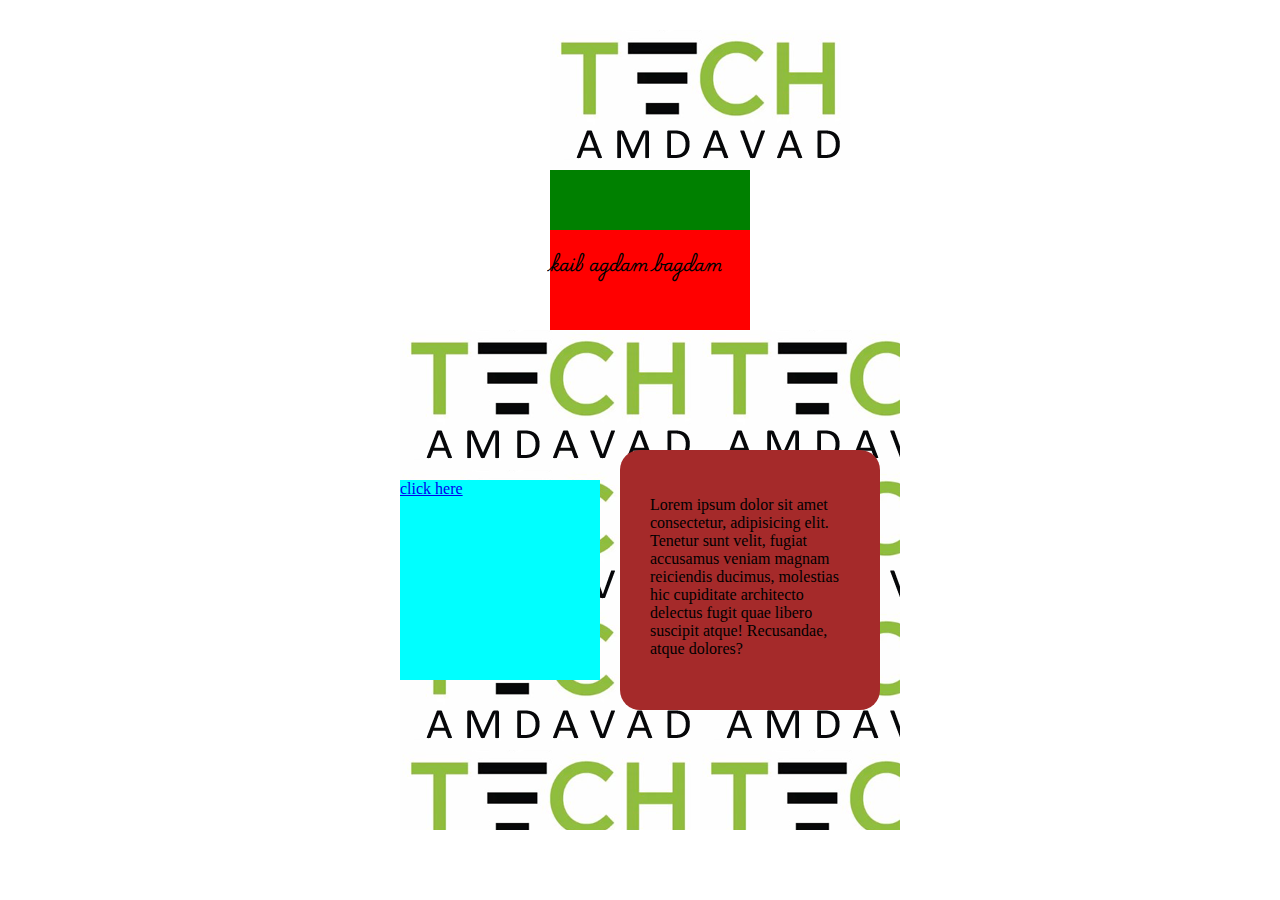
<file: index.html>
<!DOCTYPE html>
<html lang="en">

<head>
    <meta charset="UTF-8">
    <meta name="viewport" content="width=device-width, initial-scale=1.0">
    <title>Document</title>
    <link rel="stylesheet" href="style.css">
    <link rel="preconnect" href="https://fonts.googleapis.com">
<link rel="preconnect" href="https://fonts.gstatic.com" crossorigin>
<link href="https://fonts.googleapis.com/css2?family=Playwrite+CU:wght@100..400&display=swap" rel="stylesheet">
</head>

<body>
    <div class="mainclass">
        <header class="secondclass">
            <img src="techamdavad-logo.png" alt="">


        </header>
        <div class="thirdclass">
            <p>
                kaib agdam bagdam
            </p>
        </div>
        <div class="fourthclass">
            <div class="fifthclass">
                <a href="https://techamdavad.com/index.html">
                    click here
                </a>
            </div>
            <div class="sixthclass">
                <p>
                    Lorem ipsum dolor sit amet consectetur, adipisicing elit. Tenetur sunt velit, fugiat accusamus
                    veniam magnam reiciendis ducimus, molestias hic cupiditate architecto delectus fugit quae libero
                    suscipit atque! Recusandae, atque dolores?
                </p>
            </div>
        </div>
    </div>
</body>

</html>
</file>
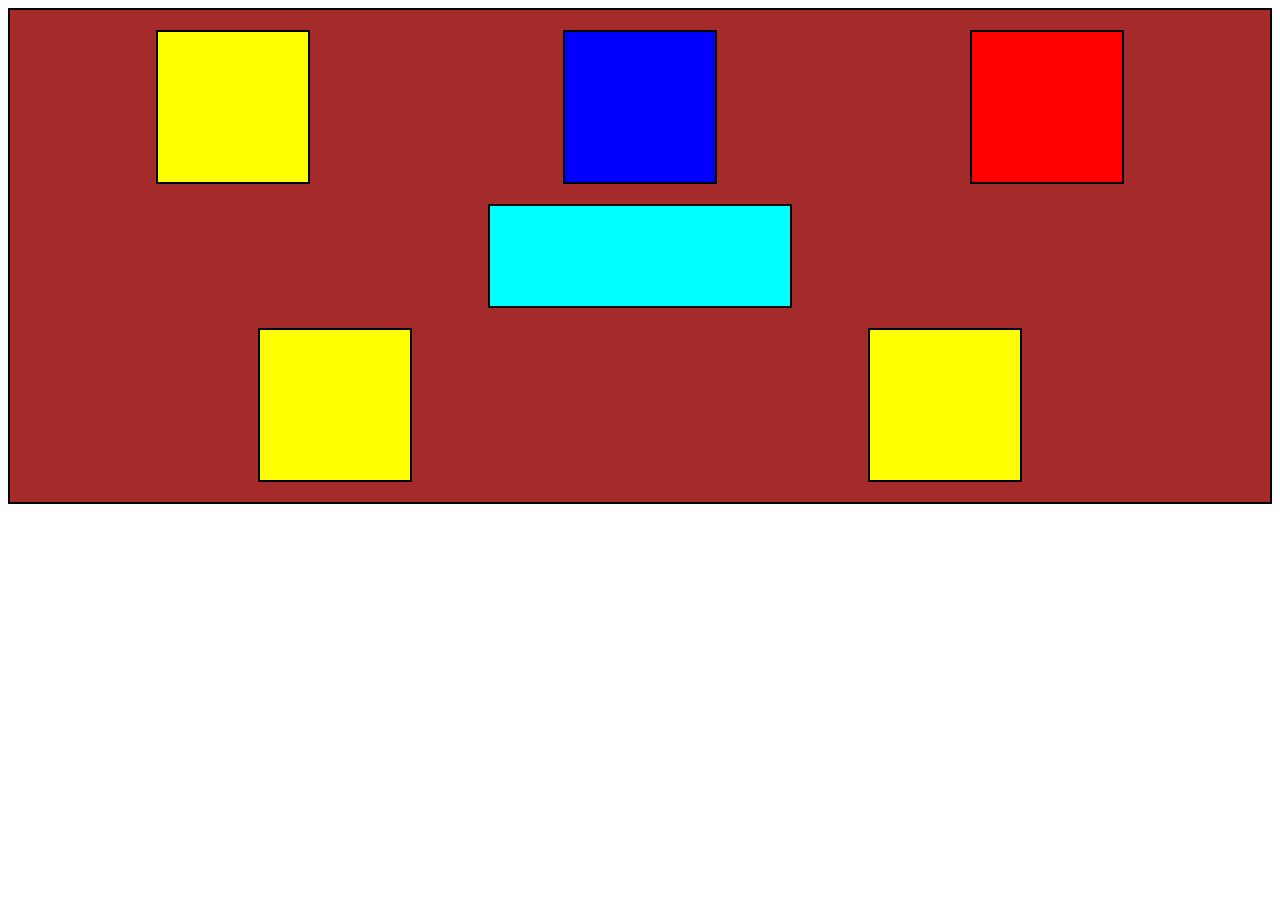
<file: div.html>
<!DOCTYPE html>
<html lang="en">
<head>
    <meta charset="UTF-8">
    <meta name="viewport" content="width=device-width, initial-scale=1.0">
    <title>Document</title>
    <link rel="stylesheet" href="div.css">
</head>
<body>
    <div class="main">
        <div class="row1">
        <div class="a">
        </div>
        <div class="b"></div>
        <div class="c"></div>
    </div>
    <div class="row2">
        <div class="e">

        </div>
    </div>
    <div class="row3">
        <div class="f">

        </div>
        <div class="g">

        </div>
    </div>
</div>
    
</body>
</html>
</file>
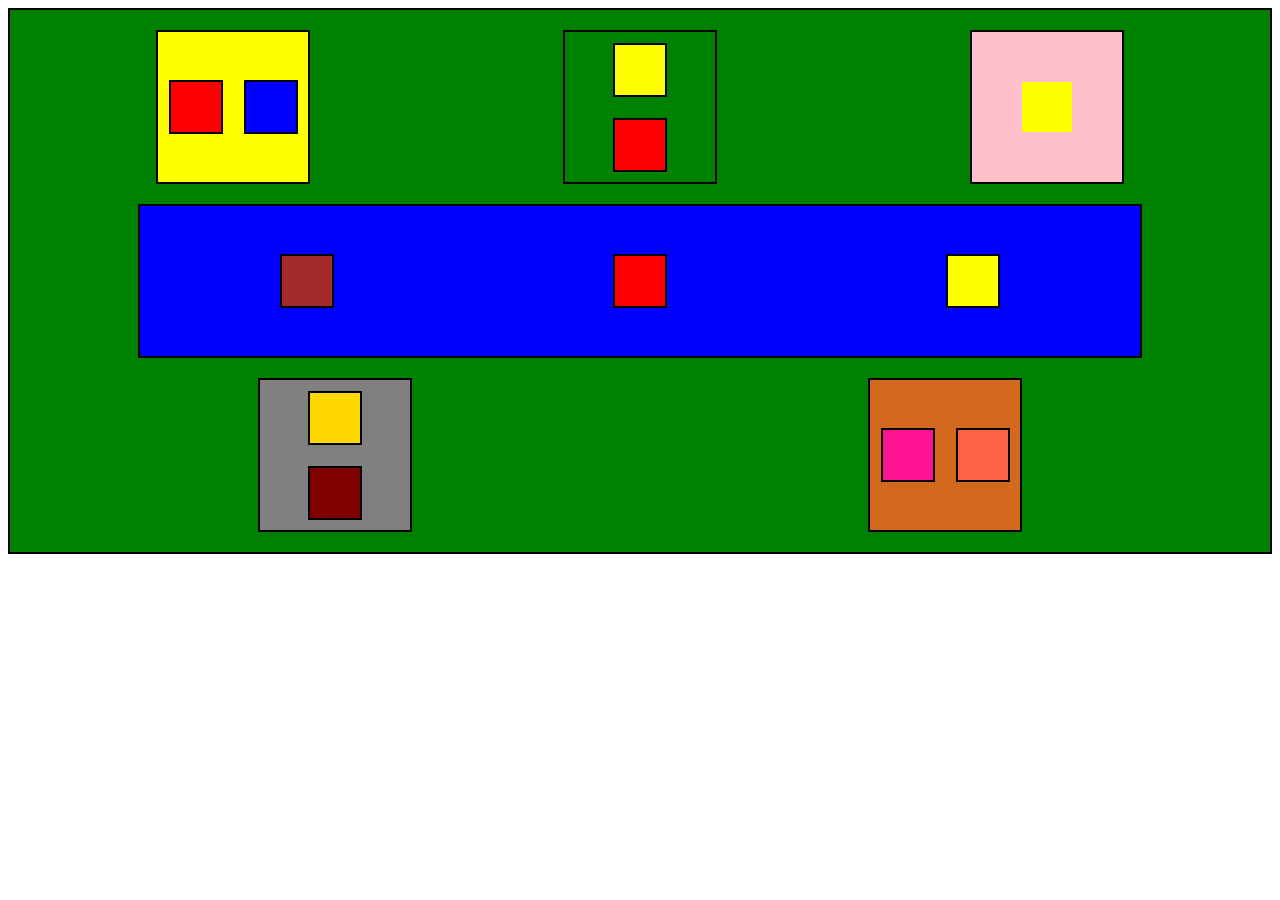
<file: divpratical.html>
<!DOCTYPE html>
<html lang="en">

<head>
    <meta charset="UTF-8">
    <meta name="viewport" content="width=device-width, initial-scale=1.0">
    <title>Document</title>
    <link rel="stylesheet" href="divpratical.css">
</head>

<body>
    <div class="main">
        <div class="row1">
            <div class="a">

                <div class="a1">
                </div>
                <div class="a2">

                </div>
            </div>
            <div class="b">

                <div class="b1">
                </div>
                <div class="b2">
                </div>
            </div>
            <div class="c">
                <div class="c2">
                </div>
            </div>
        </div>
        <div class="row2">
            <div class="system1">
            </div>
            <div class="system2">
            </div>
            <div class="system3">
            </div>
        </div>
        <div class="row3">
            <div class="x">
                <div class="x1">
                </div>
                <div class="x2">
                </div>
            </div>
            <div class="y">
                <div class="y1">
                </div>
                <div class="y2">
                </div>
            </div>
        </div>



    </div>
</body>

</html>
</file>
<file: style.css>
.secondclass{
    background-color: green;
    height: 200px;
    width: 200px;

}
.thirdclass{
    background-color: red;
    height: 100px;
    width: 200px;
    font-family: "Playwrite CU", cursive;

}
.fourthclass{
    background-image: url(techamdavad-logo.png);
    height: 500px;
    width: 500px;
    display: flex; 
    align-items: center;
    /* flex-direction: row; */
}
.fifthclass{
    background-color: rgb(0, 255, 255);
    height: 200px;
    width: 200px;
}
.sixthclass{
    background-color: brown;
    height: 200px;
    width: 200px;
    margin-left: 20px;
    padding: 30px;
    border-radius: 20px;
    z-index: 1;
    font-size: 16px;
    /* margin-right: 90px; */
}
.mainclass{
    /* background-color: yellow; */
    display: flex; align-items: center; 
    flex-direction: column;
    margin: 10px;
    padding: 20px 30px 40px 50px;

}

@media screen and (max-width: 480px) {
    .sixthclass{
        font-size: small;
    }
  }
</file>
<file: div.css>
.a{
    height: 150px;
    width: 150px;
    background-color: yellow;
    border: 2px solid black ;
}
.b{
    height: 150px;
    width: 150px;
    background-color: blue;
    border: solid 2px black;
}
.c{
    height: 150px;
    width: 150px;
    background-color: red;
    border: solid 2px black;
}


.row1{
    display: flex;
    flex-direction: row;
    justify-content: space-around;
}
.e{
height: 100px;
width: 300px;
background-color: aqua;
border: solid 2px black;

}
.row2{
    display: flex;
    justify-content: center;
    margin: 20px 0px 0px 0px;
}
.f{
    height: 150px;
    width: 150px;
    background-color: yellow;
    border: solid 2px black;

}
.g{
    height: 150px;
    width: 150px;
    background-color: yellow;
    border: solid 2px black;

}
.row3{
    display: flex;
    flex-direction: row;
    justify-content:space-around;
    margin-top: 20px;
}
.main{
    border: 2px solid black;
    padding: 20px;
    background-color: brown;
}
</file>
<file: divpratical.css>
.a {
    height: 150px;
    width: 150px;
    background-color: yellow;
    border: 2px solid black;

}

.b {
    height: 150px;
    width: 150px;
    background-color: green;
    border: 2px solid black;
    justify-content: space-around;
    align-items: center;
    display: flex;
    flex-direction: column;

}

.c {
    height: 150px;
    width: 150px;
    background-color: pink;
    border: 2px solid black;
}

.row1 {
    display: flex;
    flex-direction: row;
    justify-content: space-around;
}

.a1 {
    height: 50px;
    width: 50px;
    border: 2px solid black;
    background-color: red;
}

.a2 {
    height: 50px;
    width: 50px;
    background-color: blue;
    border: 2px solid black;
}

.a {
    display: flex;
    flex-direction: row;
    justify-content: space-around;
    align-items: center;
}

.b1 {
    height: 50px;
    width: 50px;
    background-color: yellow;
    border: 2px solid black;
}

.b2 {
    height: 50px;
    width: 50px;
    background-color: red;
    border: 2px solid black;
}

.c2 {
    height: 50px;
    width: 50px;
    background-color: yellow;
}

.c {
    display: flex;
    justify-content: space-around;
    align-items: center;
}

.row2 {
    height: 150px;
    width: 1000px;
    background-color: blue;
    border: 2px solid black;
    display: flex;
    flex-direction: row;
    justify-content: space-around;
    align-items: center;
    margin: auto;
    margin-top: 20px;

}

.system1 {
    height: 50px;
    width: 50px;
    background-color: brown;
    border: 2px solid black;
    display: flex;
    justify-content: space-around;
}

.system2 {
    height: 50px;
    width: 50px;
    background-color: red;
    border: 2px solid black;
    display: flex;
    justify-content: space-around;

}

.system3 {
    height: 50px;
    width: 50px;
    background-color: yellow;
    border: 2px solid black;
    display: flex;
    justify-content: space-around;
}

.x {
    height: 150px;
    width: 150px;
    background-color: gray;
    border: 2px solid black;
    display: flex;
    flex-direction: column;
    justify-content: space-around;
    align-items: center;
}

.x1 {
    height: 50px;
    width: 50px;
    background-color: gold;
    border: 2px solid black;
}

.x2 {
    height: 50px;
    width: 50px;
    background-color: maroon;
    border: 2px solid black;
}

.y {
    height: 150px;
    width: 150px;
    background-color: chocolate;
    border: 2px solid black;
    display: flex;
    flex-direction: row;
    justify-content: space-around;
    align-items: center;
}

.y1 {
    height: 50px;
    width: 50px;
    background-color: deeppink;
    border: 2px solid black;
}

.y2{
    height: 50px;
    width: 50px;
    background-color: tomato;
    border: 2px solid black;
}
.row3{
    display: flex;
    justify-content: space-around;
    margin-top: 20px;
    
}
.main{
    border: 2px solid black;
    padding: 20px;
    background-color: green;
}
</file>
